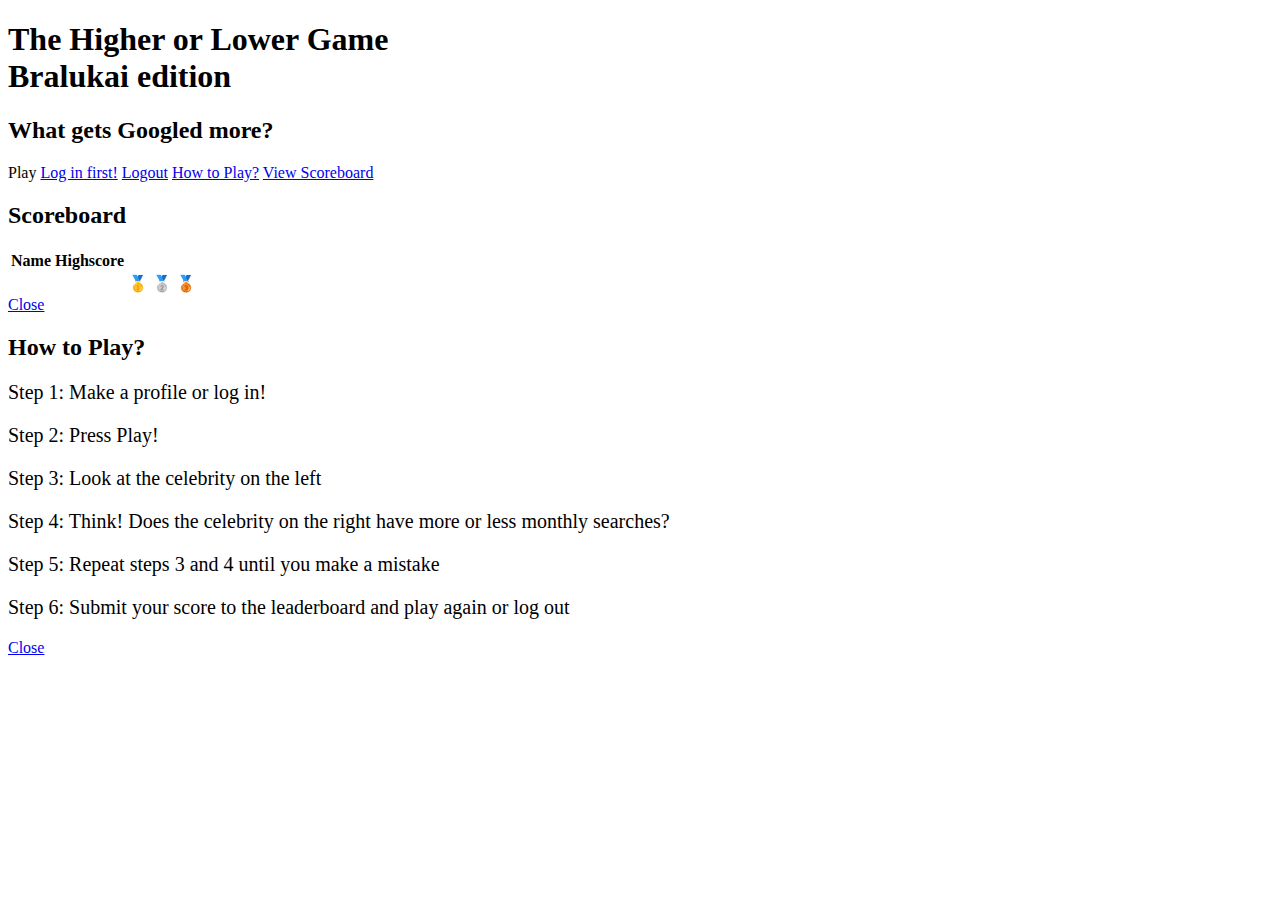
<file: src/main/resources/templates/index.html>
<!DOCTYPE html>
<html lang="en" xmlns:th="http://www.thymeleaf.org">
<head>
    <meta charset="UTF-8">
    <meta name="viewport" content="width=device-width, initial-scale=1">
    <link th:href="@{/styles/cssandjs/homepage.css}" rel="stylesheet" />
</head>
<body>
<div id="root">
    <section class="homepage-chooser">
        <h1 class="bigger-text">The Higher or Lower Game<br>Bralukai edition</h1>
        <h2 class="smaller-text"><strong>What gets Googled more?</strong></h2>
        <h2 class="userName"  th:if="${loggedIn}" th:text=" 'Hello! ' + ${Name}" style=" color: white; -webkit-text-stroke: 1px black; font-family: Arial, Helvetica, sans-serif;"></h2>

        <div class="button-container">

            <a th:if="${loggedIn}" onclick="playRandomGame();" id="play" class="button-link" >Play</a>
            <a th:if="${!loggedIn}" href="/login" class="button-link">Log in first!</a>
            <a th:if="${loggedIn}" href="/logout" class="button-link">Logout</a>
            <a href="#how-to-play-popup" class="button-link">How to Play?</a>
            <a href="#scoreboard-popup" class="button-link">View Scoreboard</a>
        </div>
    </section>
</div>
<div id="scoreboard-popup" class="popup">
    <div class="popup-content">
        <h2>Scoreboard</h2>
        <table class="scoreboard-table">
            <thead>
            <tr>
                <th class="left1">Name</th>
                <th class="right">Highscore</th>
            </tr>
            </thead>
            <tbody>
            <tr th:each="player, playerStat : ${Score}">
                <td class="left1" th:text="${player.name}"></td>
                <td class="right">
                    <span th:text="${player.highscore}">&nbsp;</span>
                </td>
                <td class="left2">
                    <span th:if="${playerStat.index == 0}" class="emoji">🥇</span>
                    <span th:if="${playerStat.index == 1}" class="emoji">🥈</span>
                    <span th:if="${playerStat.index == 2}" class="emoji">🥉</span>
                </td>
            </tr>
            </tbody>
        </table>
        <a href="#" class="close-popup">Close</a>
    </div>
</div>
<div id="how-to-play-popup" class="popup">
    <div class="popup-content">
        <h2>How to Play?</h2>
        <div style="text-align: left; font-size: 125%">
            <p>Step 1: Make a profile or log in!</p>
            <p>Step 2: Press Play!</p>
            <p>Step 3: Look at the celebrity on the left</p>
            <p>Step 4: Think! Does the celebrity on the right have more or less monthly searches?</p>
            <p>Step 5: Repeat steps 3 and 4 until you make a mistake</p>
            <p>Step 6: Submit your score to the leaderboard and play again or log out</p>
        </div>
        <a href="#" class="close-popup">Close</a>
    </div>
</div>

<script>
    function playRandomGame() {
        // Generate a random number between 1 and 96
        var randomNumber = Math.floor(Math.random() * 96) + 1;

        // Construct the new URL
        var newURL = '/game-board/' + [[${Id}]] + '/' + randomNumber;

        // Redirect to the new URL
        location.href = newURL;
    }

</script>
</body>
</html>
</file>
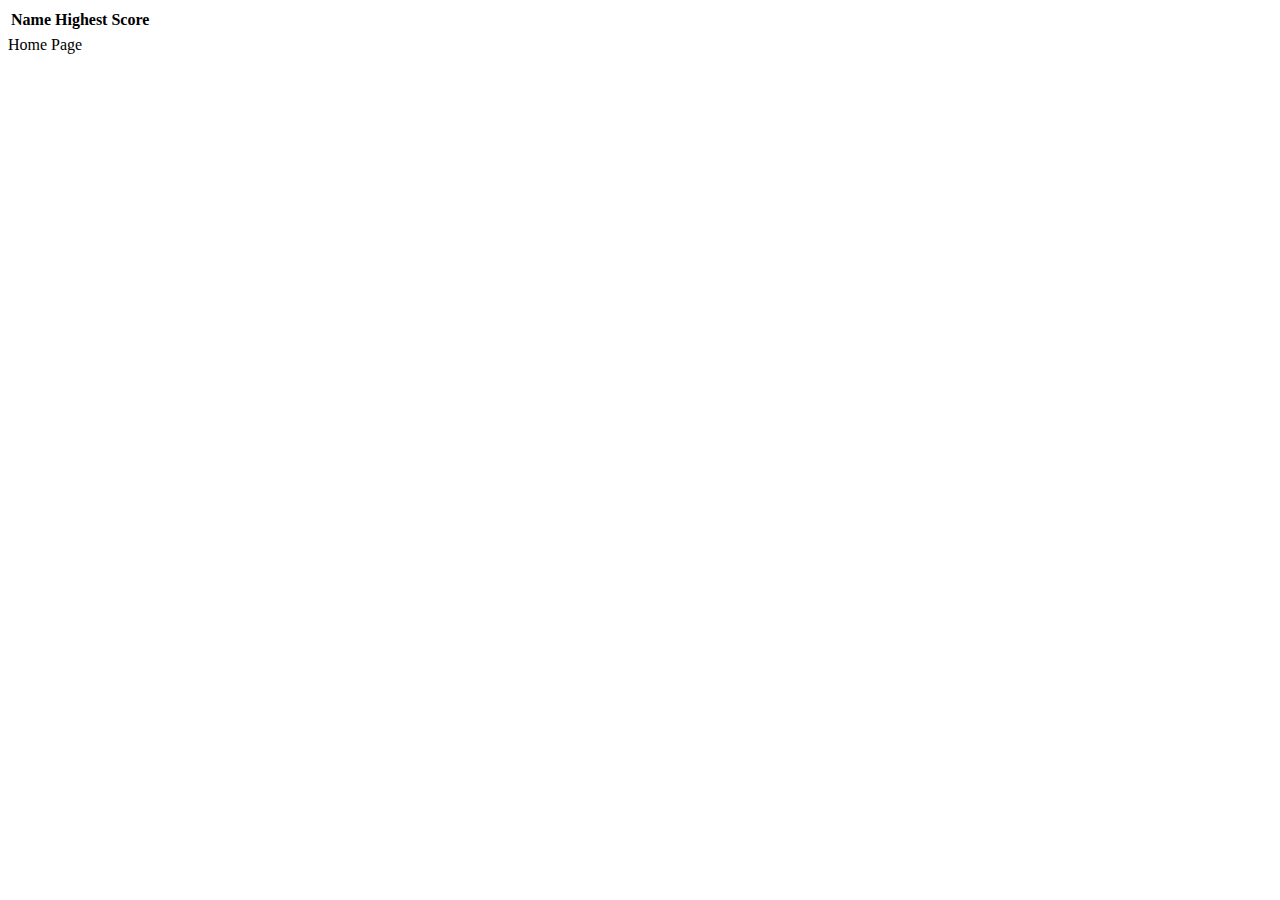
<file: src/main/resources/templates/end.html>
<!DOCTYPE html>
<html lang="en" xmlns:th="http://www.thymeleaf.org">
<head>
    <meta charset="UTF-8">
    <meta name="viewport" content="width=device-width, initial-scale=1">
    <link th:href="@{/styles/cssandjs/end.css}" rel="stylesheet" />
    <title>End Title</title>

    <style>

        .table-cell {
        font-size: 25px;
        font-weight: bold;
    }


    </style>
</head>
<body>
<div class="background-image" src="static/styles/cssandjs/SINS.gif"></div>

<div class="content-container">
    <table class="scoreboard-table">
        <thead>
        <tr>
            <th>Name</th>
            <th>Highest Score</th>
            <!--<th>Highest Score</th>-->
        </tr>
        </thead>
        <tbody>
        <tr th:each="player : ${player}">
            <td class="table-cell" th:text="${player.name}"></td>
            <!--<td class="table-cell" th:text="${player.currentScore}"></td>-->
            <td class="table-cell" th:text="${player.highscore}"></td>
        </tr>
        </tbody>
    </table>

    <!-- Modern Button -->
    <a th:href="@{/}">Home Page</a>
</div>

</body>
</html>
</file>
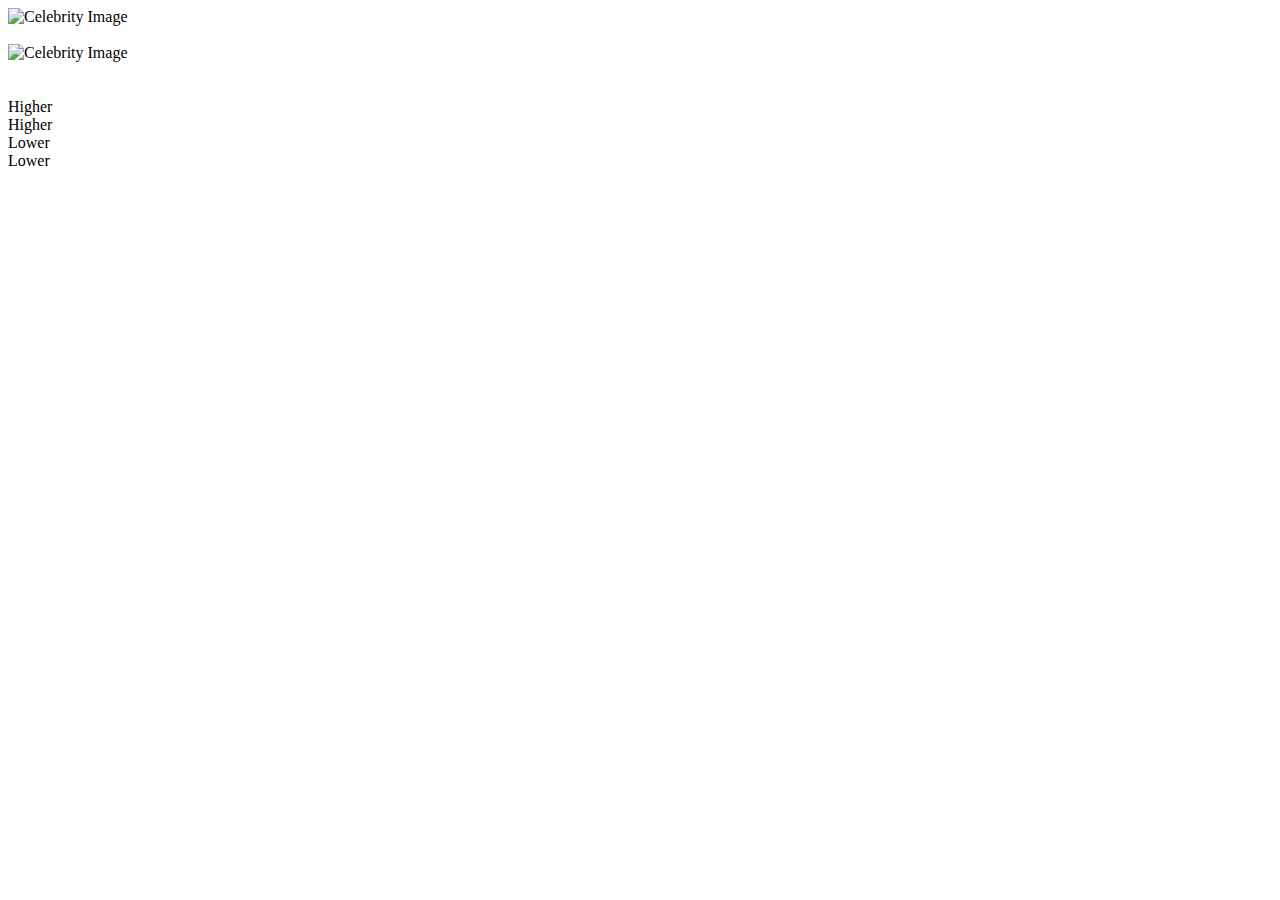
<file: src/main/resources/templates/game-board.html>
<!DOCTYPE html>
<html lang="en" xmlns:th="http://www.thymeleaf.org">
<head>
  <meta charset="UTF-8">
  <meta name="viewport" content="width=device-width, initial-scale=1">
  <link th:href="@{/styles/cssandjs/gameBoard.css}" rel="stylesheet" />
</head>

<body>
<div class="split left">
  <div class="background-container-left">
    <img class="celebrity-image"
         th:src="@{/styles/cssandjs/Images/{id}.jpg(id=${celebrityLeft.id})}"
         alt="Celebrity Image"
         th:classappend="${celebrityLeft.country == 'LT' ? 'border-lt' : 'border-lv'}">
    <div class="known-celebrity">
      <div id="known-celebrity-name"></div>
        <span class="smaller-text" th:text="'Your Current Score:' + ${score}"></span>

      <li th:each="celebrityLeft : ${celebrityLeft}">
        <span th:text="${celebrityLeft.name}"></span>
      </li>
      <div id="known-celebrity-country"></div>
      <div id="known-celebrity-search-count"></div>
      <span th:text="${celebrityLeft.googleSearchCount}"></span>
    </div>
  </div>
</div>

<div class="split right">
  <div class="background-container-right">
    <img class="celebrity-image"
         th:src="@{/styles/cssandjs/Images/{id}.jpg(id=${celebrityRight.id})}"
         alt="Celebrity Image"
         th:classappend="${celebrityRight.country == 'LV' ? 'border-lv' : 'border-lt'}">
    <div class="not-known-celebrity">
      <div class="celebrity-info">
        <div id="not-known-celebrity-name"></div>
        <li th:each="player : ${player}">
        <li th:each="celebrityRight : ${celebrityRight}">
          <span th:text="${celebrityRight.name}"></span>
        </li>
        <div id="not-known-celebrity-country"></div>
      </div>
      <div class="button-container">
        <div th:if="${answer}">
          <a class="buttons" th:attr="onclick='window.location.href=\'' + @{/game-board/}  + ${playerId} + '/' + ${celebrityRightID} + '\''">Higher</a>
        </div>
        <div th:unless="${answer}">
          <a class="buttons" th:attr="onclick='window.location.href=\'' + @{/end/} + ${playerId} + '\''">Higher</a>
        </div>
      </div>
      <div class="button-container">
        <div th:if="${answer}">
          <a class="buttons" th:attr="onclick='window.location.href=\'' + @{/end/} + ${playerId} + '\''">Lower</a>
        </div>
        <div th:unless="${answer}">
          <a class="buttons" th:attr="onclick='window.location.href=\'' + @{/game-board/} + ${playerId} + '/' + ${celebrityRightID} + '\''">Lower</a>
        </div>
      </div>
    </div>
  </div>
</div>

</body>
</html>
</file>
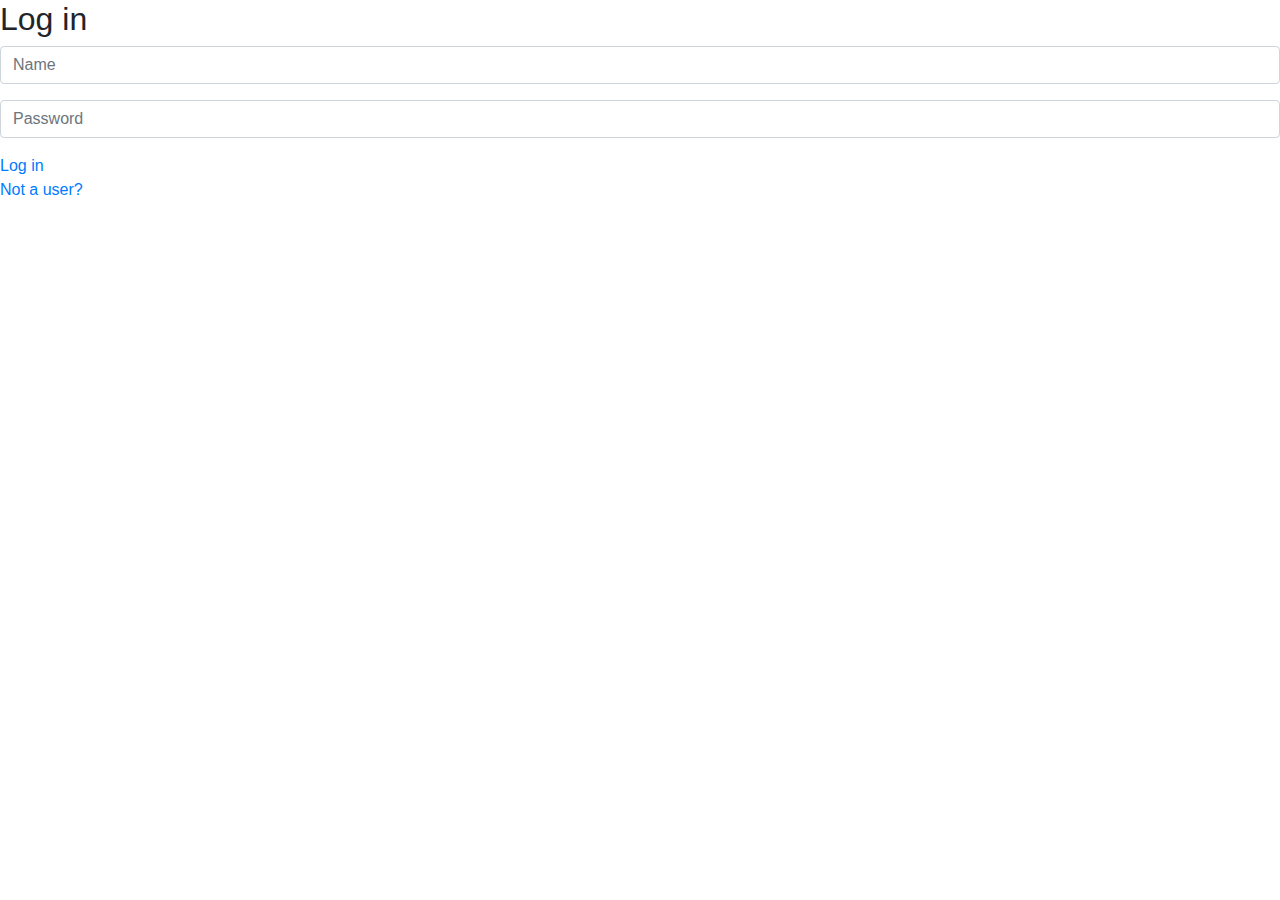
<file: src/main/resources/templates/login.html>
<!DOCTYPE html>
<html lang="en" xmlns:th="http://www.thymeleaf.org">
<head>
    <meta charset="UTF-8">
    <meta name="viewport" content="width=device-width, initial-scale=1">
    <link th:href="@{/styles/cssandjs/login.css}" rel="stylesheet">
    <!-- Add Bootstrap CSS link here -->
    <link rel="stylesheet" href="https://maxcdn.bootstrapcdn.com/bootstrap/4.5.2/css/bootstrap.min.css">
</head>
<body>
<div class="login-block">
    <h2>Log in</h2>
    <form id="login-form" th:action="@{/login}" method="post" class="needs-validation" novalidate>
        <div class="form-group">
            <input type="text" name="name" class="form-control" placeholder="Name" required>
            <div class="invalid-feedback">Please provide a valid name.</div>
        </div>
        <div class="form-group">
            <input type="password" name="password" class="form-control" placeholder="Password" required>
            <div class="invalid-feedback">Please provide a valid password.</div>
        </div>
        <a href="#" onclick="submitForm();" class="button-link">Log in</a><br>
    </form>
    <a href="/signup" class="button-link">Not a user?</a>
</div>
</body>
<script>
    function submitForm() {
        var form = document.getElementById("login-form");
        if (!form.checkValidity()) {
            event.preventDefault();
            event.stopPropagation();
            form.classList.add("was-validated");
        } else {
            form.submit();
        }
    }
</script>
</html>
</file>
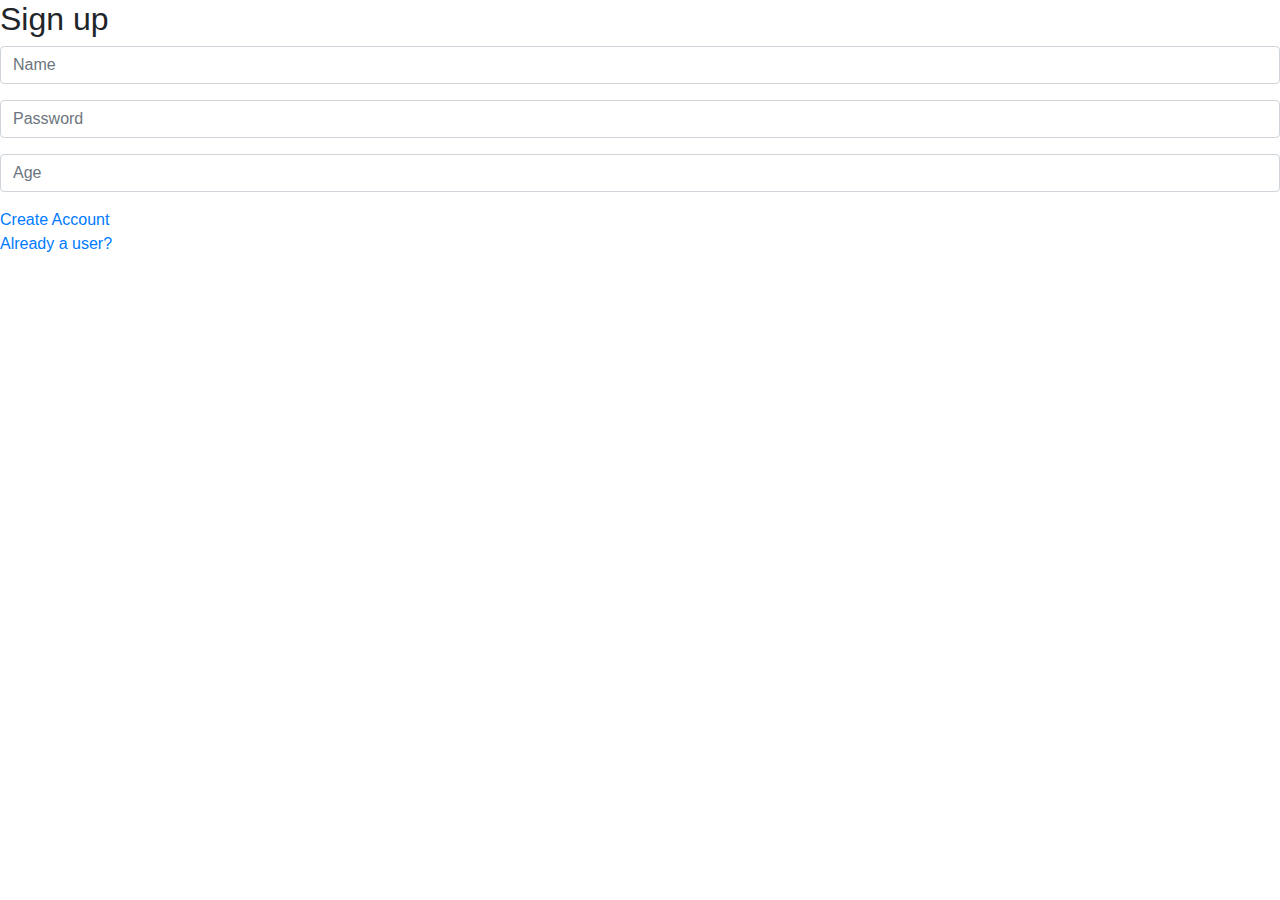
<file: src/main/resources/templates/signup.html>
<!DOCTYPE html>
<html lang="en" xmlns:th="http://www.thymeleaf.org">
<head>
    <meta charset="UTF-8">
    <meta name="viewport" content="width=device-width, initial-scale=1">
    <link th:href="@{/styles/cssandjs/login.css}" rel="stylesheet">
    <!-- Add Bootstrap CSS link here -->
    <link rel="stylesheet" href="https://maxcdn.bootstrapcdn.com/bootstrap/4.5.2/css/bootstrap.min.css">
</head>
<body>
<div class="signup-block">
    <h2>Sign up</h2>
    <form id="signup-form" th:action="@{/signup}" method="post" class="needs-validation" novalidate>
        <div class="form-group">
            <input type="text" name="name" class="form-control" placeholder="Name" required>
            <div class="invalid-feedback">Please provide a valid name.</div>
        </div>
        <div class="form-group">
            <input type="password" name="password" class="form-control" placeholder="Password" required>
            <div class="invalid-feedback">Please provide a valid password.</div>
        </div>
        <div class="form-group">
            <input type="number" name="age" class="form-control" placeholder="Age" min="7" required>
            <div class="invalid-feedback">Please provide a valid age (minimum 7).</div>
        </div>
        <a href="#" class="button-link" id="create-account-link">Create Account</a><br>
    </form>
    <a href="/login" class="button-link">Already a user?</a>
</div>
</body>
<script>
    document.addEventListener("DOMContentLoaded", function() {
        var createAccountLink = document.getElementById("create-account-link");
        createAccountLink.addEventListener("click", function(event) {
            var form = document.getElementById("signup-form");
            if (!form.checkValidity()) {
                event.preventDefault();
                event.stopPropagation(); // Prevent the default Bootstrap behavior
                form.classList.add('was-validated'); // Manually mark the form as validated
            } else {
                form.submit();
            }
        });
    });
</script>
</html>
</file>
